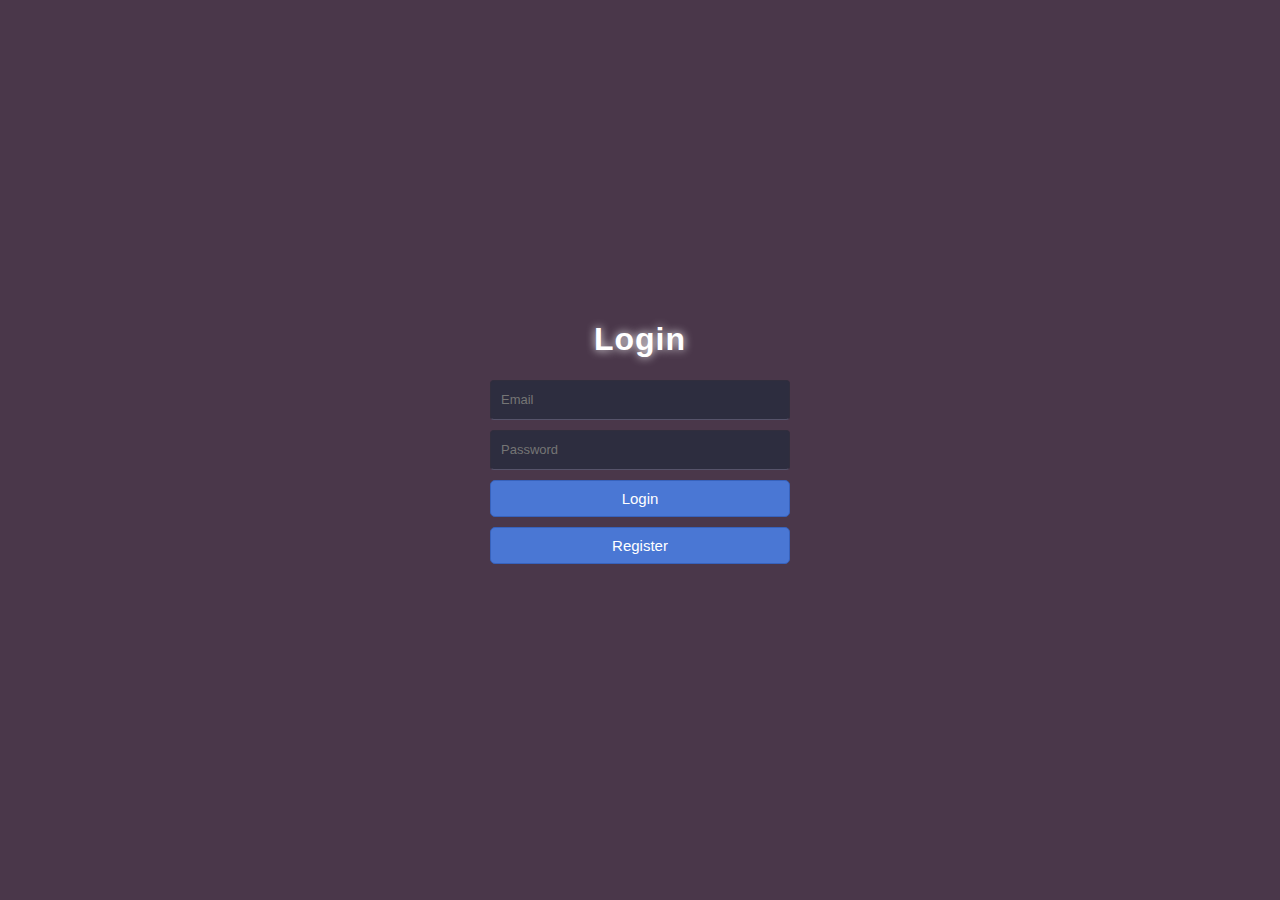
<file: index.html>
<!DOCTYPE html>  
<html lang="en">  
<head>  
    <meta charset="UTF-8">  
    <title>Login</title>  
    <link rel="stylesheet" type="text/css" href="css/login.css"/>  
	<script src="js/jquery-3.3.1.min.js"></script>
	<script type="text/javascript" src="js/jquery.cookie.js"></script>
</head>  
<body>
    <div id="login">
        <h1>Login</h1>  
        <div>  
            <input type="text" id="email" required="required" placeholder="Email" name="u"></input>  
            <input type="password" id="pwd" required="required" placeholder="Password" name="p"></input>  
            <button class="but" onclick="login();">Login</button>  
		</div>
		<div style="margin-top: 10px;margin-bottom: 10px;">
			<button onclick= skip(); class="but">Register</button>
		</div>
    </div>
	<script>
		function isEmpty(obj) {
			if (typeof obj == "undefined" || obj == null || obj == "") {
				return true;
			} else {
				return false;
			}
		}

		function skip(){
	        window.location.href='register.html';
        }
	
		function login() {
			var email = $('#email').val();
			var pwd = $('#pwd').val();
			if (isEmpty(email)) {
				alert("The mailbox cannot be empty")
				return;
			}
			
			if (isEmpty(pwd)) {
				alert("Password cannot be empty")
				return;
			}
			$.post("login", {
					username: email,
					password: pwd
				},
				function(data) {
					alert("Data Loaded: " + data);
					$(".result").html(data);
				});
				var url = "http://174.138.53.94:8080/login/";
				var data = {
						username: email,
						password: pwd
					};
				$.ajax({
						url: url,
						type: "post",
						data: data,
						dataType: 'json',
						success: (res) => {
							if (res.code == 200){
								sessionStorage.setItem('mid', res.data);
								alert("Login successfully");
								window.location.href="main.html"
							}else{
								alert("Login failed");
							}
						},
						error: (err) => {
							alert("Login failed");
						}
					});
		}
	</script>
</body>  
</html>
</file>
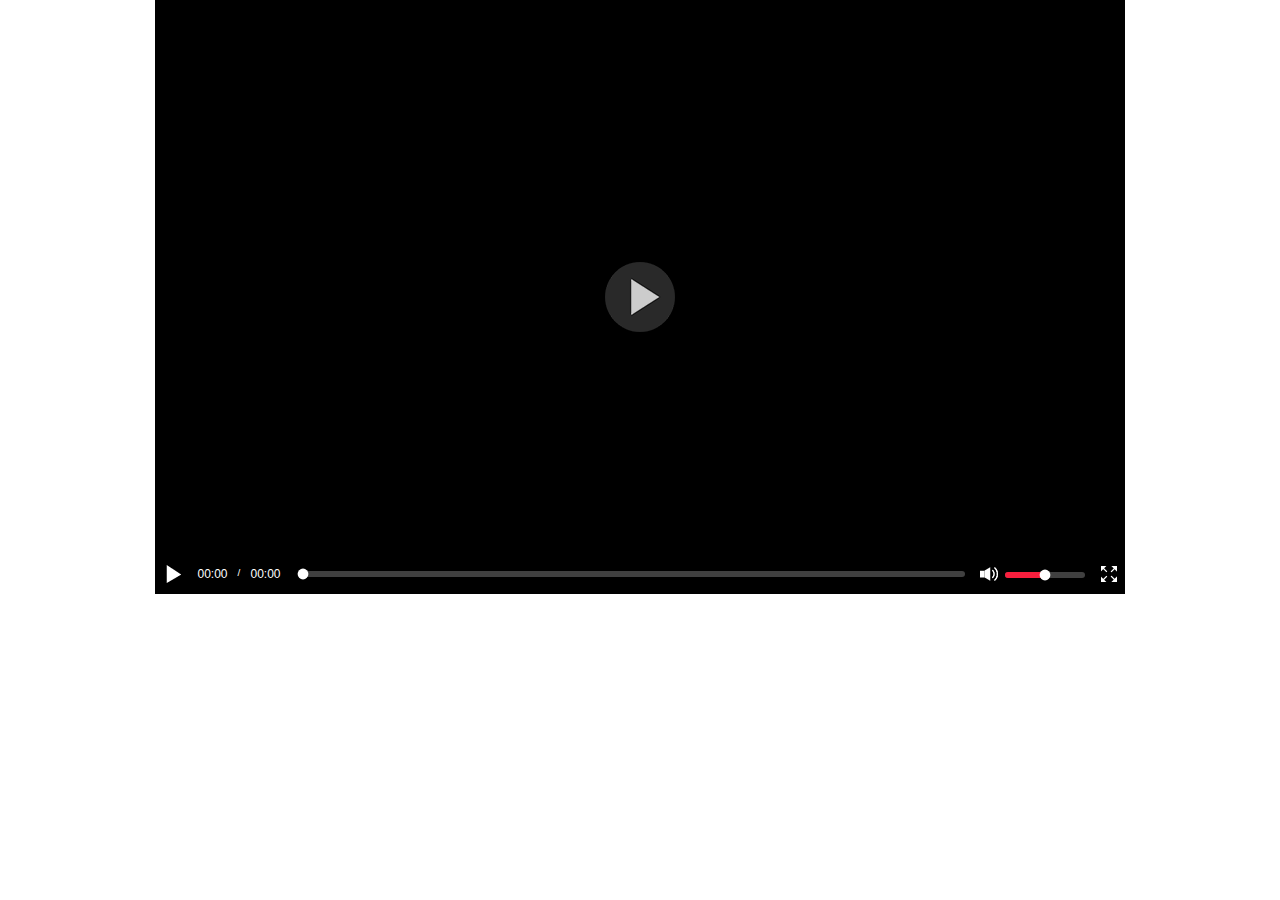
<file: play.html>
<!DOCTYPE html>
<html lang="en">
<head>
<meta charset="UTF-8">
<title>video</title>

<!--封装好的视频布局样式-->
<link rel="stylesheet" href="css/jsmodern.min.css">

<script src="js/jquery-3.5.1.js"></script>

<!--mp4视频插件-->
<script src="js/jsmodern.min.js"></script>

<style>
#video {
	width: 970px;
	height: 594px;
	margin: 0 auto;
	position: relative;
}

#video video {
	width: 100%;
	height: 100%;
	object-fit: fill;
}

.VideoBtn {
	position: absolute;
	left: 50%;
	top: 50%;
	display: block;
	width: 70px;
	height: 70px;
	margin-left: -35px;
	margin-top: -35px;
	cursor: pointer;
	z-index: 10;
}
</style>

<!--视频插件调用方法-->
<script>
$(function () {
	//视频
	jsModern.video("#video");
	//播放视频
	$(".VideoBtn").click(function () {
		var video = document.getElementById("videoShow");
		video.play();
		$('.VideoBtn').hide();
	})
	//监听视频的播放状态
	var video = document.getElementById("videoShow");
	var url = GetQueryString("url");
	video.setAttribute("src", url);
	video.oncanplay = function () {
		$(".VideoBtn").show();
		//$("#video").attr("poster","");
	}
	//视频播放事件
	video.onplay = function () {
		$("#videoShow").attr("poster", "");
		$(".VideoBtn").hide();
	};
	video.onplaying = function () {
		$(".VideoBtn").hide();
	};

	//视频暂停事件
	video.onpause = function () {
		$(".VideoBtn").show();
	};
	//点击视频周围暂停播放图片出现
	video.onclick = function () {
		if (video.paused) {
			$(".VideoBtn").hide();
			video.play();
		} else {
			$(".VideoBtn").show();
			video.pause();
		}
	};
})
var LocString = String(window.document.location.href);
function GetQueryString(name) {
    var rs = new RegExp("(^|)" + name + "=([^&]*)(&|$)", "gi").exec(LocString), tmp;
    if (tmp = rs) {
        return decodeURI(tmp[2]);
    }
    // parameter cannot be found
    return "";
}
</script>
</head>
<body>

<div id="video">
	<video src="" id="videoShow"></video>
	<span class="VideoBtn"><img src="img/bo1.png"></span>
</div>

</body>
</html>
</file>
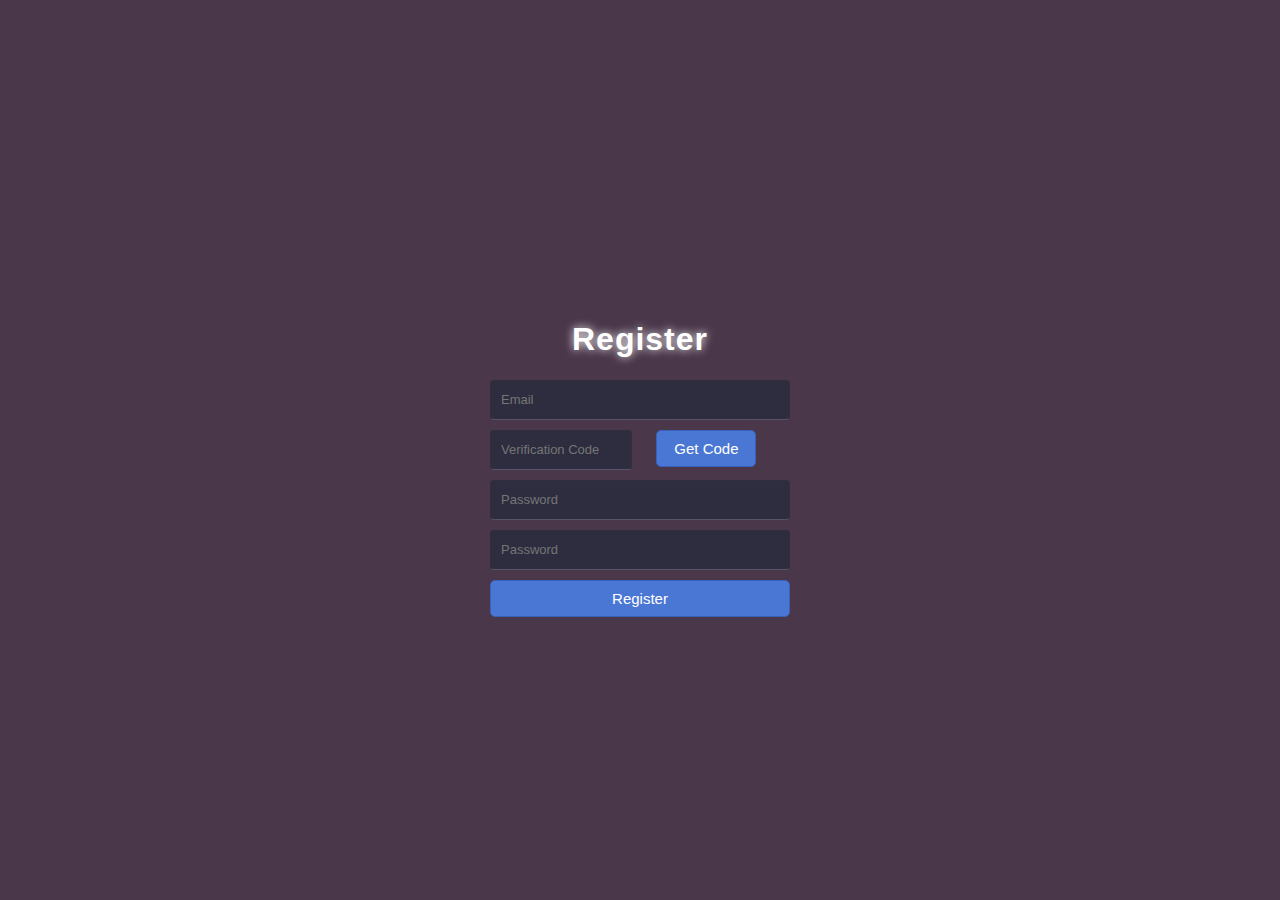
<file: register.html>
<!DOCTYPE html>  
<html lang="en">  
<head>  
    <meta charset="UTF-8">  
    <title>Register</title>
    <link rel="stylesheet" type="text/css" href="css/login.css"/> 
	 <script src="js/jquery-3.3.1.min.js"></script>
</head>  
<body>  
    <div id="login">  
        <h1>Register</h1>  
        <div>  
            <input type="text" id="email" required="required" placeholder="Email" name="u"></input>  
            <div>
				<input id="vcode" style="width: 120px;" placeholder="Verification Code" name="v"></input>
				<button class="but2" onclick="getVerifyCode();">Get Code</button>  
			</div>
			<input type="password" id="pwd" placeholder="Password" name="p"></input> 
			 <input type="password" id="cnpwd" placeholder="Password" name="cp"></input>  
            <button class="but" onclick="register();">Register</button>
		</div>
    </div>
	<script>
		var code = "";
		function isEmpty(obj) {
			if (typeof obj == "undefined" || obj == null || obj == "") {
				return true;
			} else {
				return false;
			}
		}
	
		function getVerifyCode() {
			var email = $('#email').val();
			if (isEmpty(email)) {
				alert("Mailbox cannot be empty")
				return;
			}
			var myreg = /^([a-zA-Z0-9]+[_|\_|\.]?)*[a-zA-Z0-9]+@([a-zA-Z0-9]+[_|\_|\.]?)*[a-zA-Z0-9]+\.[a-zA-Z]{2,3}$/;
			if (!myreg.test(email)) {
				alert('Prompt: Please enter a valid E_ mail！');
				myreg.focus();
				return;
			}
			var url = "http://174.138.53.94:8080/getVerifyCode/";
			var data = {
					username: email
				};
			$.ajax({
					url: url,
					type: "post",
					data: data,
					dataType: 'json',
					success: (res) => {
						code = res.data
						alert("Verification code has been sent to email, please check");
					},
					error: (err) => {
						alert("Failed to obtain verification code");
					}
				});
		}
	
		function register() {
			var email = $('#email').val();
			var vcode = $('#vcode').val();
			var pwd = $('#pwd').val();
			var cnpwd = $('#cnpwd').val();
			if (isEmpty(code)) {
				alert("Please get the verification code first")
				return;
			}
			if (isEmpty(email)) {
				alert("The mailbox cannot be empty")
				return;
			}
			if (isEmpty(vcode)) {
				alert("Verification code cannot be empty")
				return;
			}
			
			if (isEmpty(pwd)) {
				alert("Password cannot be empty")
				return;
			}
			
			if (isEmpty(cnpwd)) {
				alert("Confirm password cannot be empty")
				return;
			}
			
			if(code != vcode){
				alert("Verification code error")
				return;
			}
			
			if(pwd != cnpwd){
				alert("The two password inputs are inconsistent")
				return;
			}
			var url = "http://174.138.53.94:8080/register/";
			var data = {
					username: email,
					password: pwd
				};
			$.ajax({
					url: url,
					type: "post",
					data: data,
					dataType: 'json',
					success: (res) => {
						if (res.code == 200){
							alert("login was successful");
						}else if(res.code == 300){
							alert("Account registered");
						}else{
							alert("login has failed");
						}
					},
					error: (err) => {
						alert("login has failed");
					}
				});
		}
	</script>
</body>  
</html>
</file>
<file: css/login.css>
html{   
    width: 100%;   
    height: 100%;   
    overflow: hidden;   
    font-style: sans-serif;   
}   
body{   
    width: 100%;   
    height: 100%;   
    font-family: 'Open Sans',sans-serif;   
    margin: 0;   
    background-color: #4A374A;   
}   
#login{   
    position: absolute;   
    top: 50%;   
    left:50%;   
    margin: -150px 0 0 -150px;   
    width: 300px;   
    height: 300px;   
}   
#login h1{   
    color: #fff;   
    text-shadow:0 0 10px;   
    letter-spacing: 1px;   
    text-align: center;   
}   
h1{   
    font-size: 2em;   
    margin: 0.67em 0;   
}   
input{   
    width: 278px;   
    height: 18px;   
    margin-bottom: 10px;   
    outline: none;   
    padding: 10px;   
    font-size: 13px;   
    color: #fff;   
    border-top: 1px solid #312E3D;
    border-left: 1px solid #312E3D;   
    border-right: 1px solid #312E3D;   
    border-bottom: 1px solid #56536A;   
    border-radius: 4px;   
    background-color: #2D2D3F;   
}   
.but{   
    width: 300px;   
    min-height: 20px;   
    display: block;   
    background-color: #4a77d4;   
    border: 1px solid #3762bc;   
    color: #fff;   
    padding: 9px 14px;   
    font-size: 15px;   
    line-height: normal;   
    border-radius: 5px;   
    margin: 0;   
} 

.but2{   
    width: 100px;   
    min-height: 20px;   
    background-color: #4a77d4;   
    border: 1px solid #3762bc;   
    color: #fff;   
    padding: 9px 14px;   
    font-size: 15px;   
    line-height: normal;   
    border-radius: 5px;   
    margin: 0; 
	margin-left: 20px;
}

#dv{
    position:relative;
    overflow:hidden;
    margin:auto;
    /*重要,IE兼容模式*/
    height:500px;
    width:500px;
    top:50%;
    left:50%;
    margin-top:-250px;
    margin-left:-250px;
}
</file>
<file: css/jsmodern.min.css>
/*! jsModern v3.4.2 | (c) Frank Chao | MIT license */
* {
    margin: 0;
    padding: 0;
    outline: 0;
    background: transparent;
    font-family: "Helvetica Neue", Helvetica, "PingFang SC", Microsoft YaHei;
    -webkit-font-smoothing: antialiased;
    -webkit-tap-highlight-color: transparent
}

html {
    -webkit-text-size-adjust: 100%
}

button::-moz-focus-inner, input::-moz-focus-inner, img {
    border: 0
}

input::-ms-clear, input::-ms-reveal {
    display: none
}

table {
    border-collapse: collapse;
    border-spacing: 0
}

input[type="submit"], input[type="button"], input[type="reset"], input[type="file"], button {
    cursor: pointer
}

main {
    display: block
}

.jsmodern-select-none {
    -webkit-user-select: none;
    -moz-user-select: none;
    -ms-user-select: none;
    user-select: none
}

.jsmodern-marquee-inner {
    float: none !important;
    margin: 0 !important;
    padding: 0 !important;
    background: transparent !important
}

.jsmodern-marquee-default, .jsmodern-marquee-repeat {
    float: left;
    margin: 0 !important;
    padding: 0 !important;
    background: transparent !important
}

.jsmodern-marquee-part {
    display: block;
    float: left
}

section.jsmodern-share {
    position: fixed;
    top: 50% !important;
    left: 50% !important;
    width: 300px !important;
    height: 335px !important;
    z-index: 999999;
    margin: 0 !important;
    background: #fff;
    border: #ddd solid 1px;
    border-radius: 10px;
    box-shadow: #ddd 0 0 20px;
    overflow: hidden !important;
    -webkit-transform: translate(-50%, -50%);
    -ms-transform: translate(-50%, -50%);
    transform: translate(-50%, -50%)
}

.jsmodern-share p {
    display: block;
    height: 20px !important;
    text-align: center;
    font-size: 18px;
    margin: 15px 0 20px 0 !important
}

.jsmodern-share section {
    float: none !important;
    width: 260px !important;
    height: 260px !important;
    margin: 0 auto !important;
    padding: 0 !important
}

.jsmodern-share b {
    position: absolute;
    width: 12px;
    height: 12px;
    border: #333 solid 4px;
    background: #333 url([data-uri]);
    background-size: cover;
    border-radius: 10px;
    right: 4px;
    top: 4px;
    cursor: pointer;
    opacity: .2;
    transition: .2s
}

.jsmodern-share b:hover {
    opacity: .5
}

.jsmodern-picture-container {
    display: block;
    position: relative;
    overflow: hidden
}

.jsmodern-picture-container a {
    display: block;
    color: #fff;
    text-decoration: none
}

.jsmodern-picture-container img {
    border: 0
}

.jsmodern-picture-inner {
    position: absolute;
    height: 100%;
    top: 0;
    left: 0;
    overflow: hidden;
    -webkit-transform: translateZ(0);
    transform: translateZ(0)
}

.jsmodern-picture-part {
    position: relative;
    overflow: hidden
}

.jsmodern-picture-fade {
    width: 100%
}

.jsmodern-picture-fade .jsmodern-picture-part {
    position: absolute;
    display: none
}

.jsmodern-picture-slide .jsmodern-picture-part {
    float: left
}

.jsmodern-picture-slide img {
    display: block
}

.jsmodern-picture-dot {
    position: absolute;
    bottom: 15px
}

.jsmodern-picture-dot.jsmodern-picture-dotcenter {
    left: 50%;
    -webkit-transform: translate(-50%, 0);
    -ms-transform: translate(-50%, 0);
    transform: translate(-50%, 0)
}

.jsmodern-picture-dot.jsmodern-picture-dotleft {
    left: 10px
}

.jsmodern-picture-dot.jsmodern-picture-dotright {
    right: 10px
}

.jsmodern-picture-dot b {
    display: block;
    float: left;
    width: 10px;
    height: 10px;
    background: #888;
    border-radius: 5px;
    cursor: pointer;
    margin: 0 5px;
    transition: .4s
}

.jsmodern-picture-dot b.active {
    background: #fff
}

.jsmodern-picture-prev, .jsmodern-picture-next {
    display: block;
    position: absolute;
    top: 50%;
    width: 17px;
    height: 32px;
    margin-top: -16px;
    cursor: pointer;
    background: url([data-uri]) no-repeat
}

.jsmodern-picture-prev {
    margin-left: 13px
}

.jsmodern-picture-next {
    right: 0;
    margin-right: 13px;
    background-position: -17px 0
}

@media screen and (max-width: 768px) {
    .jsmodern-picture-dot {
        bottom: 13px
    }

    .jsmodern-picture-dot b {
        -webkit-transform: scale(0.7);
        transform: scale(0.7)
    }
}

.jsmodern-video {
    background: #000;
    position: relative;
    overflow: hidden;
    z-index: 10
}

.jsmodern-video-panel {
    position: absolute;
    bottom: 0;
    left: 0;
    z-index: 2147483648;
    width: 100%;
    height: 40px;
    line-height: 40px;
    color: #fff;
    background: rgba(0, 0, 0, .8);
    -webkit-user-select: none;
    -moz-user-select: none;
    user-select: none
}

.jsmodern-video-panel.jsmodern-video-panelFull {
    left: 50%;
    -webkit-transform: translate(-50%, -10px);
    -ms-transform: translate(-50%, -10px);
    transform: translate(-50%, -10px);
    padding: 3px 5px;
    border-radius: 8px
}

.jsmodern-video-linebox {
    height: 6px;
    background: rgba(255, 255, 255, .25);
    border-radius: 3px;
    width: 460px;
    width: -webkit-calc(100% - 305px);
    width: -moz-calc(100% - 305px);
    width: calc(100% - 305px);
    float: left;
    margin: 17px 0 0 15px;
    position: relative;
    cursor: pointer
}

.jsmodern-video-pass {
    position: absolute;
    border-radius: 3px;
    height: 100%;
    background:#f81e3d;
}

.jsmodern-video-linedot {
    width: 6px;
    height: 6px;
    background: #fff;
    border-radius: 3px;
    -webkit-transform: scale(1.8);
    -ms-transform: scale(1.8);
    transform: scale(1.8);
    position: absolute
}

.jsmodern-video-panel b {
    cursor: pointer
}

.jsmodern-video-panel b, .jsmodern-video-panel span {
    display: block;
    float: left
}

.jsmodern-video-panel span {
    font-size: 12px;
    cursor: default;
    -webkit-user-select: none;
    -moz-user-select: none;
    user-select: none
}

.jsmodern-video-start {
    margin-left: 10px
}

.jsmodern-video-start + span {
    width: 14px;
    height: 12px;
    text-align: center;
    line-height: 12px;
    font-size: 10px;
    overflow: hidden;
    margin-top: 13px;
    -webkit-transform: scale(1, 0.9) translateY(1px);
    -ms-transform: scale(1, 0.9) translateY(1px);
    transform: scale(1, 0.9) translateY(1px);
    -webkit-transform-origin: left top;
    -ms-transform-origin: left top;
    transform-origin: left top
}

.jsmodern-video-start, .jsmodern-video-end {
    width: 39px;
    text-align: center
}

.jsmodern-video-volumebox {
    width: 80px;
    height: 6px;
    background: rgba(255, 255, 255, .25);
    border-radius: 3px;
    float: left;
    margin: 18px 0 0 7px;
    position: relative;
    cursor: pointer
}

.jsmodern-video-volumeline {
    width: 40px;
    height: 6px;
    background: #f81e3d;
    border-radius: 3px;
    margin-top: 0
}

.jsmodern-video-volumedot {
    width: 6px;
    height: 6px;
    background: #fff;
    border-radius: 3px;
    margin: -6px 0 0 37px;
    -webkit-transform: scale(1.8);
    -ms-transform: scale(1.8);
    transform: scale(1.8);
    position: absolute
}

.jsmodern-video-play, .jsmodern-video-volume, .jsmodern-video-fullin {
    width: 18px;
    height: 18px;
    margin-top: 11px;
    background-position: center;
    background-repeat: no-repeat
}

.jsmodern-video-play {
    margin-left: 10px;
    background-image: url([data-uri])
}

.jsmodern-video-pause {
    background-image: url([data-uri])
}

.jsmodern-video-volume {
    margin-left: 15px;
    background-image: url([data-uri])
}

.jsmodern-video-muted {
    background-image: url([data-uri])
}

.jsmodern-video-fullin {
    margin-left: 15px;
    background-image: url([data-uri])
}

.jsmodern-video-fullout {
    margin-left: 15px;
    background-image: url([data-uri])
}

b.jsmodern-video-fullFalse {
    opacity: .5;
    cursor: default
}

.jsmodern-scrollBar-container {
    overflow: hidden
}

.jsmodern-scrollBar-inner {
    -webkit-transform: translate(0, 0);
    -ms-transform: translate(0, 0);
    transform: translate(0, 0)
}

.jsmodern-scrollbar {
    position: absolute;
    top: 0;
    right: 1px;
    width: 6px;
    background: rgba(0, 0, 0, .3);
    border-radius: 3px;
    z-index: 10px;
    -webkit-transform: translate(0, 0);
    -ms-transform: translate(0, 0);
    transform: translate(0, 0)
}

.jsmodern-lazyload {
    display: block;
    opacity: 0
}

.jsmodern-page-content {
    text-align: center;
    margin-left: auto;
    margin-right: auto
}

.jsmodern-page-target > * {
    display: none
}

.jsmodern-page {
    height: 38px;
    display: inline-block;
    overflow: hidden;
    border-radius: 19px;
    border: #e8e8e8 solid 1px;
    margin: 0 auto
}

.jsmodern-page > div i, .jsmodern-page > i {
    display: block;
    float: left;
    width: 40px;
    height: 38px;
    line-height: 38px;
    font-size: 13px;
    text-align: center;
    cursor: pointer;
    font-style: normal;
    background: #f5f5f5;
    transition: .15s;
    font-weight: bold;
    color: #333
}

.jsmodern-page i {
    border-right: #e3e3e3 solid 1px;
    border-left: #fff solid 1px
}

.jsmodern-page > div {
    float: left;
    max-width: 420px;
    overflow: hidden
}

.jsmodern-page > div div {
    height: 38px
}

.jsmodern-page i.active {
    background: #E04636;
    color: #fff;
    box-shadow: rgba(0, 0, 0, .2) 0 0 10px inset;
    border-right-color: #fff
}

.jsmodern-page i:hover {
    color: #E04636
}

.jsmodern-page i.active:hover {
    color: #fff
}

.jsmodern-page > i span {
    display: inline-block;
    font-size: 20px
}

.jsmodern-page > i:first-child {
    border-radius: 19px 0 0 19px
}

.jsmodern-page > i:last-child {
    border-radius: 0 19px 19px 0
}

i.jsmodern-page-first, i.jsmodern-page-last, i.jsmodern-page-next, i.jsmodern-page-prev {
    line-height: 33px
}

section.jsmodern-page-more {
    margin: 0;
    padding: 0;
    text-align: center;
    width: 100%;
    height: 40px;
    line-height: 40px;
    font-size: 15px;
    background: #ececec;
    color: #666
}

.jsmodern-fullpage-container {
    display: block;
    position: fixed;
    width: 100%;
    height: 100%;
    z-index: 10;
    top: 0;
    left: 0;
    overflow: hidden;
    transition-timing-function: cubic-bezier(0.77, 0, 0.175, 1)
}

.jsmodern-fullpage-part {
    display: block;
    position: absolute;
    top: 0;
    left: 0;
    width: 100%;
    height: 100%;
    padding: 0;
    overflow: hidden
}

.jsmodern-fullpage-navigation {
    position: fixed;
    z-index: 20
}

.jsmodern-fullpage-navigation-x {
    left: 50%;
    bottom: 18px;
    width: auto;
    height: 10px;
    -webkit-transform: translateX(-50%);
    transform: translateX(-50%)
}

.jsmodern-fullpage-navigation-y {
    top: 50%;
    right: 18px;
    width: 10px;
    -webkit-transform: translateY(-50%);
    transform: translateY(-50%)
}

.jsmodern-fullpage-navigation-default > b {
    display: block;
    cursor: pointer;
    width: 8px;
    height: 8px;
    border: #000 solid 1px;
    border-radius: 10px;
    opacity: .8;
    transition: .3s
}

.jsmodern-fullpage-navigation-y > b {
    margin: 10px 0
}

.jsmodern-fullpage-navigation-x > b {
    float: left;
    margin: 0 8px
}

.jsmodern-fullpage-navigation-default > b.active {
    background: #000
}

.jsmodern-dialog-container {
    position: fixed;
    width: 100%;
    height: 100%;
    z-index: 2147483649;
    top: 0;
    left: 0;
    background: rgba(0, 0, 0, .6);
    margin: 0;
    padding: 0;
    opacity: 0
}

.jsmodern-dialog {
    position: fixed;
    left: 50%;
    top: -20px;
    width: 500px;
    min-width: 500px;
    height: auto;
    line-height: auto;
    overflow: hidden;
    padding: 15px;
    margin: 0;
    text-align: left;
    -webkit-transform: translate(-50%, 0);
    -ms-transform: translate(-50%, 0);
    transform: translate(-50%, 0);
    background: #fff;
    border-radius: 6px;
    border: #555 solid 1px;
    box-shadow: 0 0 20px rgba(0, 0, 0, .3);
    opacity: 0
}

.jsmodern-dialog-title {
    text-align: left;
    font-size: 16px;
    font-weight: bold;
    color: #000;
    word-wrap: break-word;
    word-break: normal
}

.jsmodern-dialog-content {
    width: 100%;
    height: auto;
    min-height: 60px;
    overflow: hidden;
    word-wrap: break-word;
    word-break: normal;
    margin-top: 10px;
    font-size: 14px;
    color: #333;
    line-height: 160%;
    z-index: 10;
    -webkit-overflow-scrolling: touch
}

.jsmodern-dialog > span {
    display: block;
    float: right;
    height: 30px;
    line-height: 30px;
    font-size: 13px;
    padding: 0 12px;
    cursor: pointer;
    margin: 13px 0 0 10px;
    border-radius: 4px;
    border: #ccc solid 1px;
    transition: .25s;
    -webkit-user-select: none;
    -moz-user-select: none;
    -ms-user-select: none;
    user-select: none
}

.jsmodern-dialog > span.jsmodern-dialog-sure {
    background: #2F7CBE;
    border-color: #2F7CBE;
    color: #fff
}

.jsmodern-dialog > span.jsmodern-dialog-sure:hover {
    background: #1563A6;
    border-color: #1563A6
}

.jsmodern-dialog > span.jsmodern-dialog-cancel:hover {
    background: #eee
}

@media screen and (max-width: 1024px) {
    .jsmodern-dialog.jsmodern-dialog-mobile {
        top: 43%;
        -webkit-transform: translate(-50%, -50%);
        transform: translate(-50%, -50%)
    }

    .jsmodern-dialog.jsmodern-dialog-mobile .jsmodern-dialog-title {
        -webkit-transform: scale(1.03);
        transform: scale(1.03);
        transform-origin: left top
    }

    .jsmodern-dialog.jsmodern-dialog-mobile > span {
        font-size: 14px
    }
}
</file>
